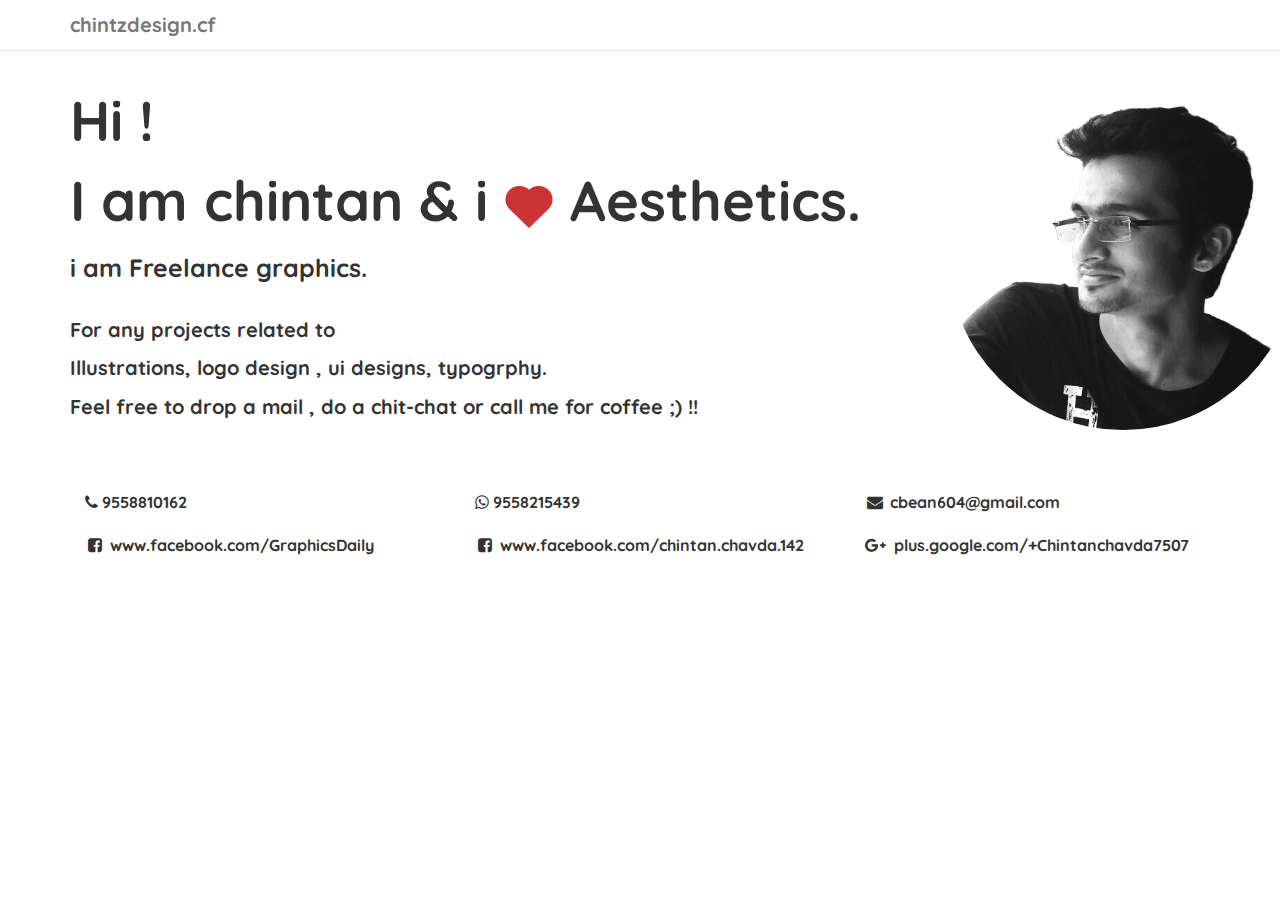
<file: index.html>
<!DOCTYPE html>
<html lang="en">
  <head>
    <meta charset="utf-8">
    <meta http-equiv="X-UA-Compatible" content="IE=edge">
    <meta name="viewport" content="width=device-width, initial-scale=1">
    <title>Bootstrap 101 Template</title>
    <link href="css/bootstrap.min.css" rel="stylesheet">
    <link href='https://fonts.googleapis.com/css?family=Quicksand' rel='stylesheet' type='text/css'>
  <link rel="stylesheet" href="https://maxcdn.bootstrapcdn.com/font-awesome/4.5.0/css/font-awesome.min.css">
  <style type="text/css">
 body {
        font-family: 'Quicksand';
        font-weight: bold;
        margin: auto;
      }
  </style>
  </head>

  <body >

  <div class="container-fluid"  >
    <!--background-image: url("paper.gif");
  <!--<img src="img/bw.jpg"  height="350" width="350"   class="img-circle" >    </div>-->
  <nav class="navbar navbar-default navbar-fixed-top"  style="margin : 0 -20px 0 -20px ; background:white"  >
  <div class="container"  >

<div class="navbar-brand" style="fonts:black ; font-weight:bold ; font-size: 20px"  >
  chintzdesign.cf</div>
<p class="navbar-text navbar-right">
<!--<a href="#" class="navbar-link">work</a>&nbsp;&nbsp;
<a href="#" class="navbar-link">contact</a></p>-->
  </div>

  </nav>

  <div class="container">
<br>
<br>
<br>

<br>
<div class="row">
  <div class="col-md-9">
<!---------------------------------------------->

<div class="row" >
        <div class="col-lg-12 col-sm-12"  style="fonts:black ; font-weight:bold ; font-size: 56px ">
          <p>Hi !
            <br>I am chintan & i <img src="img/love.png" height="50" width="50"> Aesthetics.</p>
        </div>
    </div>

 <div class="row" >
      <div class="col-lg-12" style="fonts:black ; font-weight:bold ; font-size: 25px">
        <p>i am Freelance graphics. </p>
        <p></p>
      </div>
 </div>
<br>
 <div class="row" >
    <div class="col-lg-12" style="fonts:black ; font-weight:bold ; font-size: 20px">
        <p>For any projects related to </p>
        <p>Illustrations, logo design , ui designs, typogrphy.</p>
        <p>Feel free to drop a mail , do a chit-chat or call me for coffee  ;) !!</p>
    </div>
</div>

  </div>
<!------------------------------------------------>
<div class="col-md-3">
  <img src="img/bw2.jpg"  height="350" width="350"   class="img-circle" >
</div>
  </div><!--main row class-->
  <br><br><br>
  <div class="container">
      <div class="row" style="font-size:16px" >
<div class="col-md-4"><i class="fa fa-phone fw "></i></i>&nbsp;<b>9558810162</b></div>
<div class="col-md-4"><i class="fa fa-whatsapp fw "></i></i>&nbsp;<b>9558215439</b></div>
<div class="col-md-4"><i class="fa fa-envelope fa-fw"></i>&nbsp;<b>cbean604@gmail.com</b></div>

</div>
<br>
<div class="row" style="font-size:16px" >
<div class="col-md-4"><i class="fa fa-facebook-square fa-fw"></i>&nbsp;<b>www.facebook.com/GraphicsDaily</b></div>
<div class="col-md-4"><i class="fa fa-facebook-square fa-fw"></i>&nbsp;<b>www.facebook.com/chintan.chavda.142</b></div>
<div class="col-md-4"><i class="fa fa-google-plus fa-fw"></i>&nbsp; <b>plus.google.com/+Chintanchavda7507</b></div>
</div>
<!--<i class="fa fa-facebook-square fa-fw"></i>&nbsp; <b>https://www.facebook.com/GraphicsDaily/</b></div> -->
  </div>
  </div> <!--container class-->

  <script src="https://ajax.googleapis.com/ajax/libs/jquery/1.11.3/jquery.min.js"></script>
    <script src="js/bootstrap.min.js"></script>
  </body>
</html>
</file>
